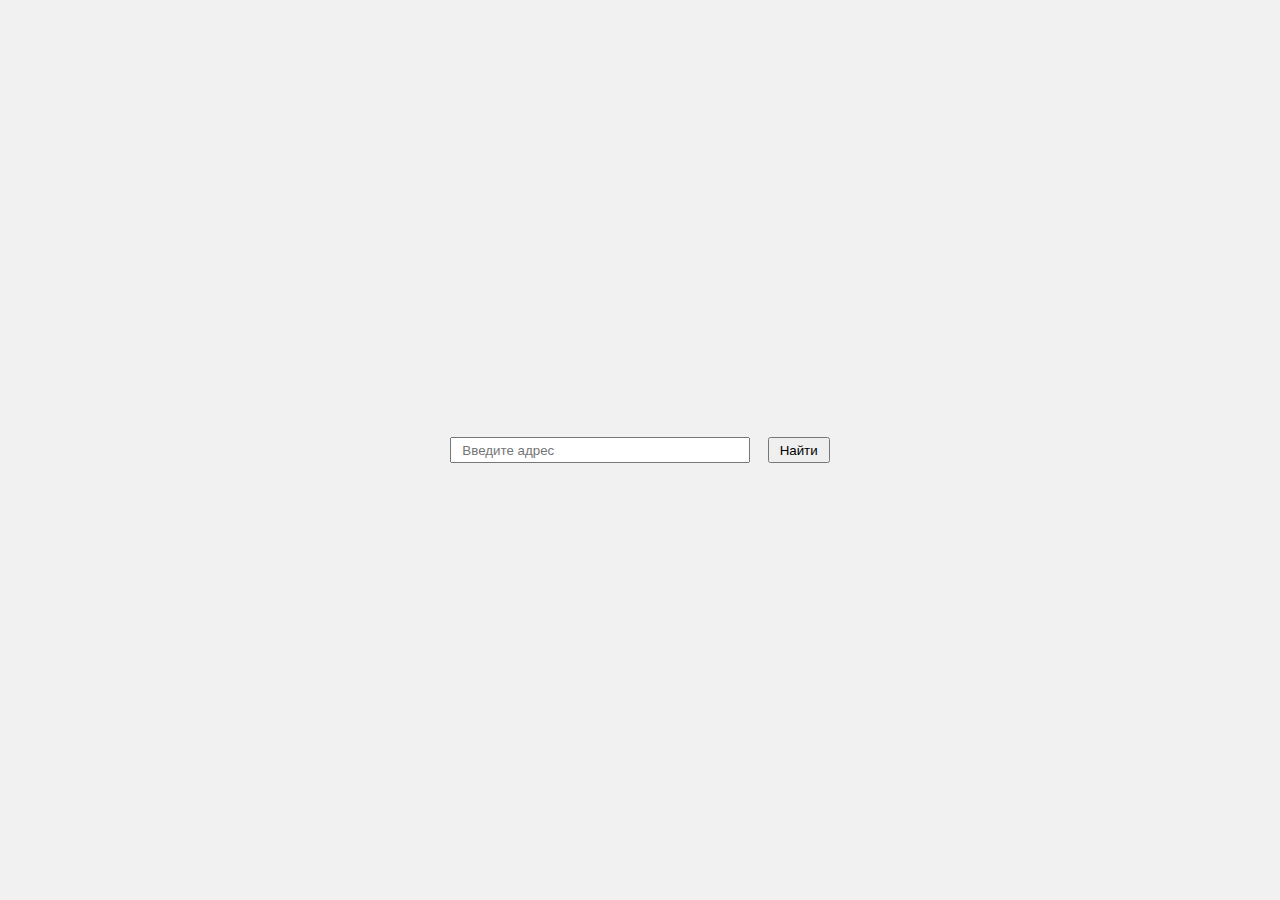
<file: task17/task17.html>
<!DOCTYPE html>
<html lang="en">
<head>
    <meta charset="UTF-8">
    <meta name="viewport" content="width=device-width, initial-scale=1.0">
    <title>Document</title>
    <link rel="stylesheet" href="./style.css">
    <script src="https://api-maps.yandex.ru/2.1/?apikey=4d19ff71-dfc6-4a99-b1b5-776e13e1714b&lang=ru_RU" type="text/javascript">
    </script>
</head>
<body>
    <div class="address-line">
        <input id="address" type="text" placeholder="Введите адрес">
        <button id="button">Найти</button>
    </div>
    <div id="addresses"></div>
    <script src="./task17.js"></script>
</body>
</html>
</file>
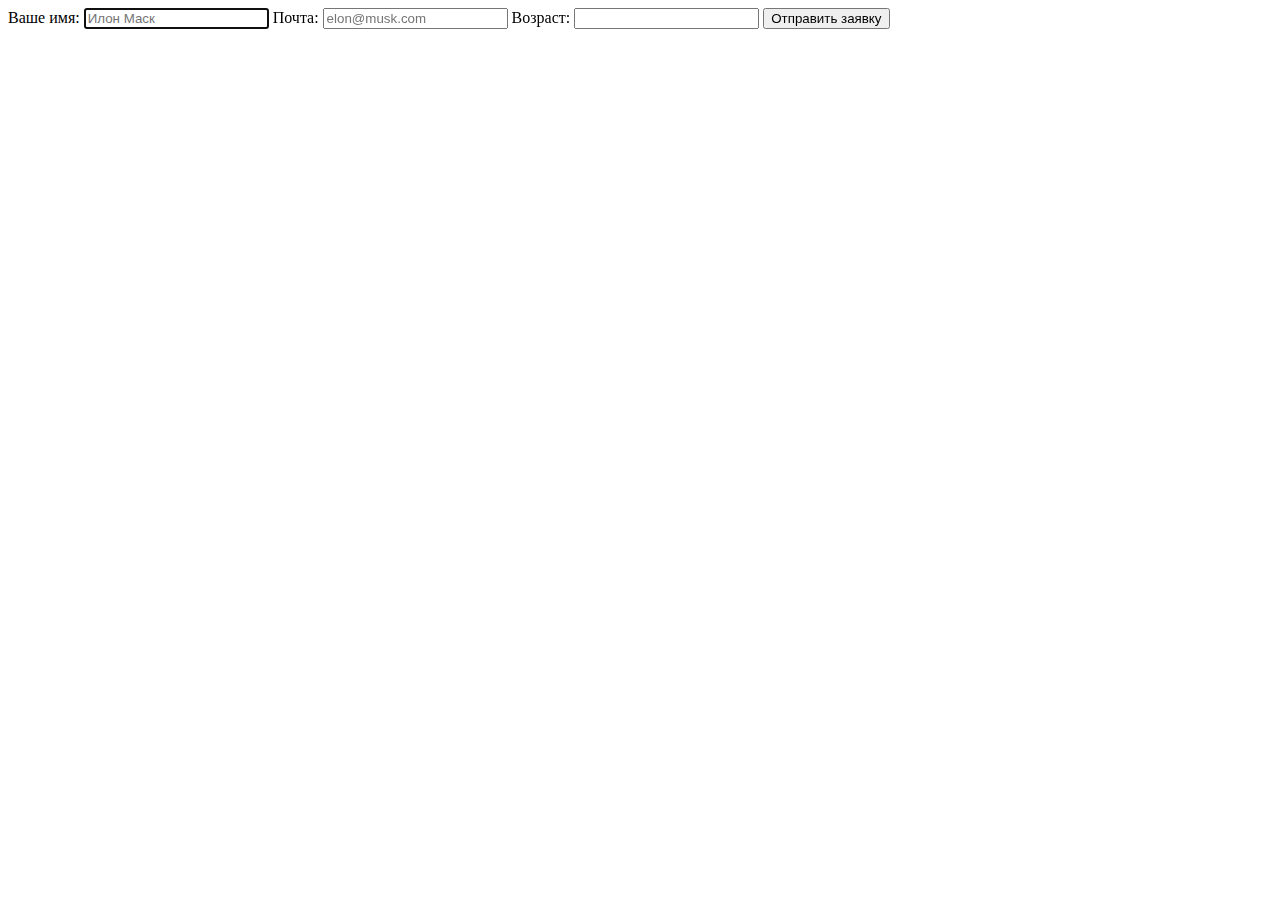
<file: task29/task29.html>
<!DOCTYPE html>
<html lang="en">
<head>
    <meta charset="UTF-8">
    <meta name="viewport" content="width=device-width, initial-scale=1.0">
    <title>Document</title>
</head>
<body>
    <form id="mars-once" action="/apply/" method="POST">
        <label>
            Ваше имя:
            <input type="text" name="name" id="name" placeholder="Илон Маск" required autofocus>
        </label>
        <label>
            Почта:
            <input type="email" name="email" id="email" placeholder="elon@musk.com" required>
        </label>
        <label>
            Возраст:
            <input type="number" name="age" required>
        </label>
        <button type="submit">Отправить заявку</button>
    </form>
    <script src="./task29.js"></script>
</body>
</html>
</file>
<file: task17/style.css>
* {
    margin: 0;
    padding: 0;
    box-sizing: border-box;
}
  
body {
    min-height: 100vh;
    display: grid;
    place-content: center;
    place-items: center;
    background-color: rgb(241, 241, 241);
}

input {
    width: 300px;
    padding: 0.25em 0.75em;
    margin: 1em 0.5em;
}
  
button {
    padding: 0.25em 0.75em;
    margin: 1em 0.5em;
    cursor: pointer;
}
</file>
